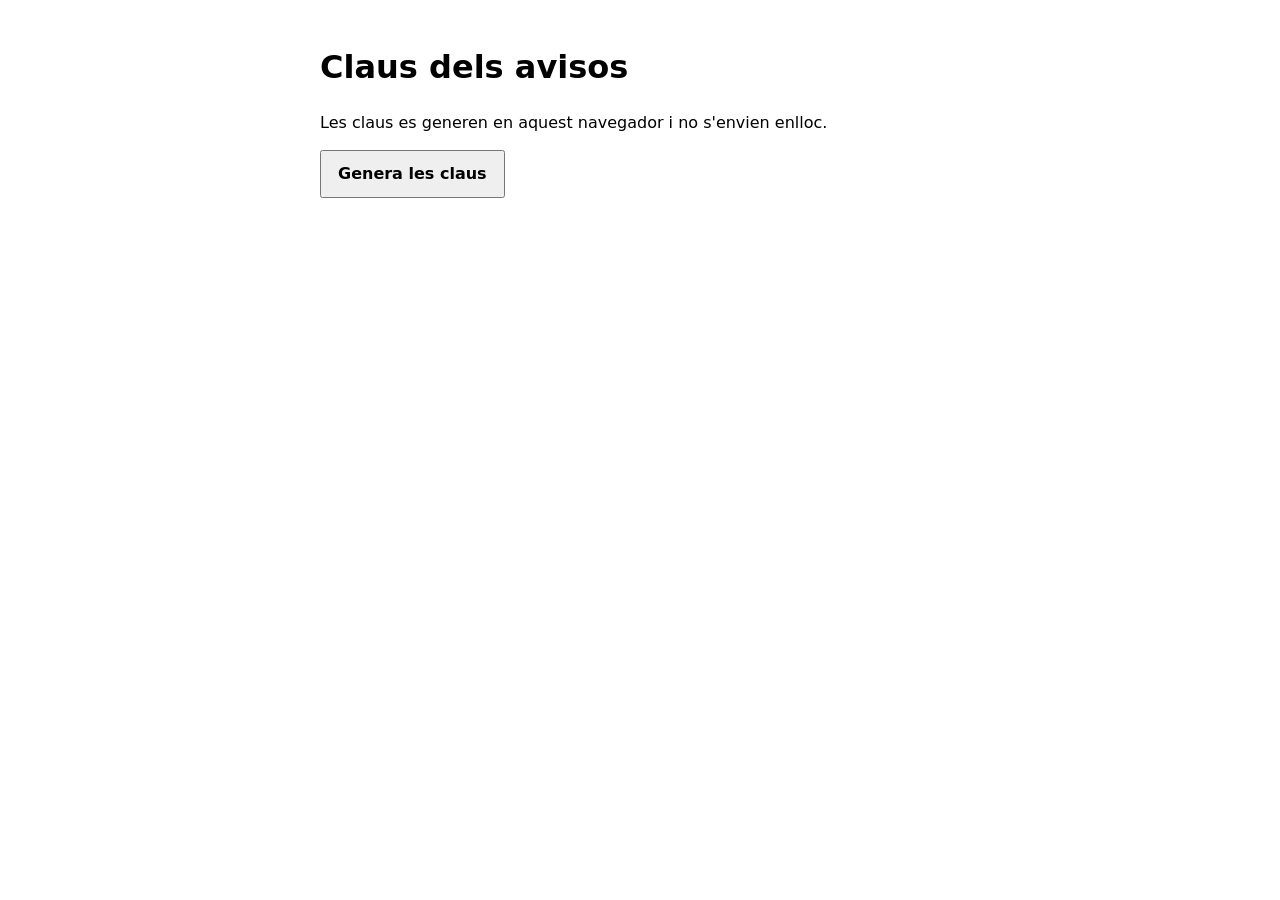
<file: tools/vapid.html>
<!doctype html>
<html lang="ca">
<head>
  <meta charset="utf-8">
  <meta name="viewport" content="width=device-width, initial-scale=1">
  <meta name="robots" content="noindex">
  <title>Claus dels avisos</title>
  <style>
    body { max-width: 640px; margin: 0 auto; padding: 24px 16px; font: 16px/1.4 system-ui, sans-serif; }
    code { display: block; padding: 10px; background: #eef1ea; overflow-wrap: anywhere; }
    button { min-height: 48px; padding: 0 16px; font: inherit; font-weight: 700; }
  </style>
</head>
<body>
  <h1>Claus dels avisos</h1>
  <p>Les claus es generen en aquest navegador i no s'envien enlloc.</p>
  <button id="generate">Genera les claus</button>
  <div id="output" hidden>
    <h2>Clau pública</h2>
    <code id="public-key"></code>
    <h2>Clau privada</h2>
    <p>Desa-la només com a secret de Supabase. No la comparteixis.</p>
    <code id="private-key"></code>
  </div>
  <script>
    const base64Url = (bytes) =>
      btoa(String.fromCharCode(...new Uint8Array(bytes)))
        .replace(/\+/g, '-')
        .replace(/\//g, '_')
        .replace(/=+$/, '');

    document.querySelector('#generate').addEventListener('click', async () => {
      const pair = await crypto.subtle.generateKey(
        { name: 'ECDSA', namedCurve: 'P-256' },
        true,
        ['sign', 'verify'],
      );
      const raw = await crypto.subtle.exportKey('raw', pair.publicKey);
      const jwk = await crypto.subtle.exportKey('jwk', pair.privateKey);
      document.querySelector('#public-key').textContent = base64Url(raw);
      document.querySelector('#private-key').textContent = jwk.d;
      document.querySelector('#output').hidden = false;
    });
  </script>
</body>
</html>
</file>
